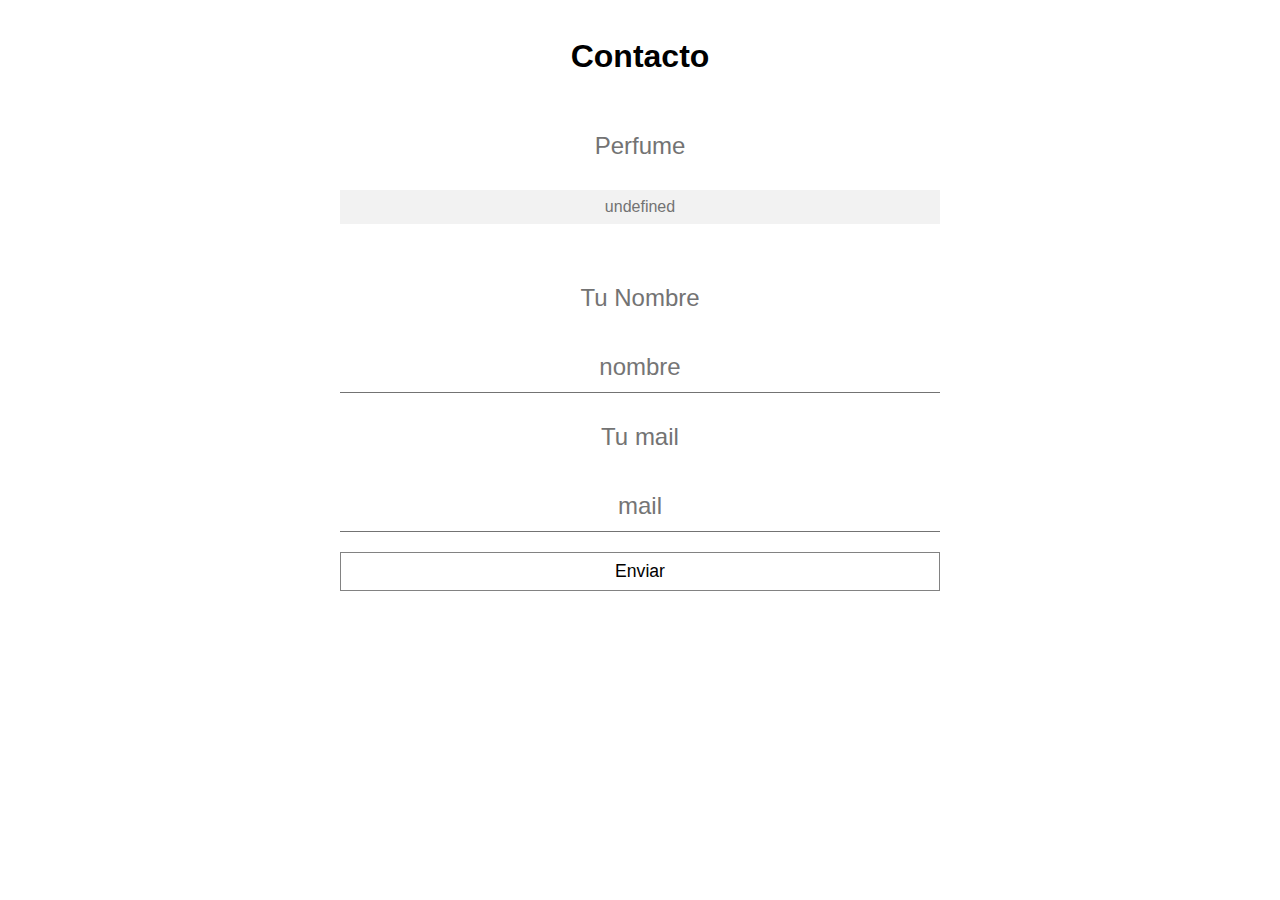
<file: form_compra.html>
<!DOCTYPE html>
<html>
	<head>
        <meta charset="utf-8">        
        <meta name="author" content="Perfumes">
        <meta name="description" content="Perfumes">
        <link rel="stylesheet" type="text/css"  href="style-flex.css">
         <meta name="viewport" content="width=device-width, initial-scale=1.0">
    
        <title>Perfumes</title>           
        
    </head>
<body>    
   <h1>Contacto</h1> 
    
        <form action="sendmail.php"   method="post" class="form_contacto">
                 <div id='formtext'>
                    <label for="perfume">Perfume</label><br/>
                    <input type="text" id="myperfume" name="myperfume"/><br/>
                    <label for="myname">Tu Nombre</label><br/>
                    <input type="text" id="myname"  name="myname" required="required" placeholder="nombre"/><br/>
                   
                    <label for="Tu mail">Tu mail</label><br/>
                    <input type="email" id="mymail"  name="mymail" required="required" placeholder="mail"/><br/>
                    <!-- <div class="formbutton"> -->
                      <!-- <input type="submit" value='Enviar' class="formbutton" /> -->
                      <button type="submit" name="submit" >Enviar</button>
                    <!-- </div> -->
                    
                </div>


        </form>
   


    </body>   
<script>
            function getUrlVars() {
            var vars = {};
            var parts = window.location.href.replace(/[?&]+([^=&]+)=([^&]*)/gi, function(m,key,value) {
                vars[key] = value;
            });
            return vars;
        }
            var number = getUrlVars()["perfume"];
           document.getElementById("myperfume").value= unescape(number);

</script> 



</html>
</file>
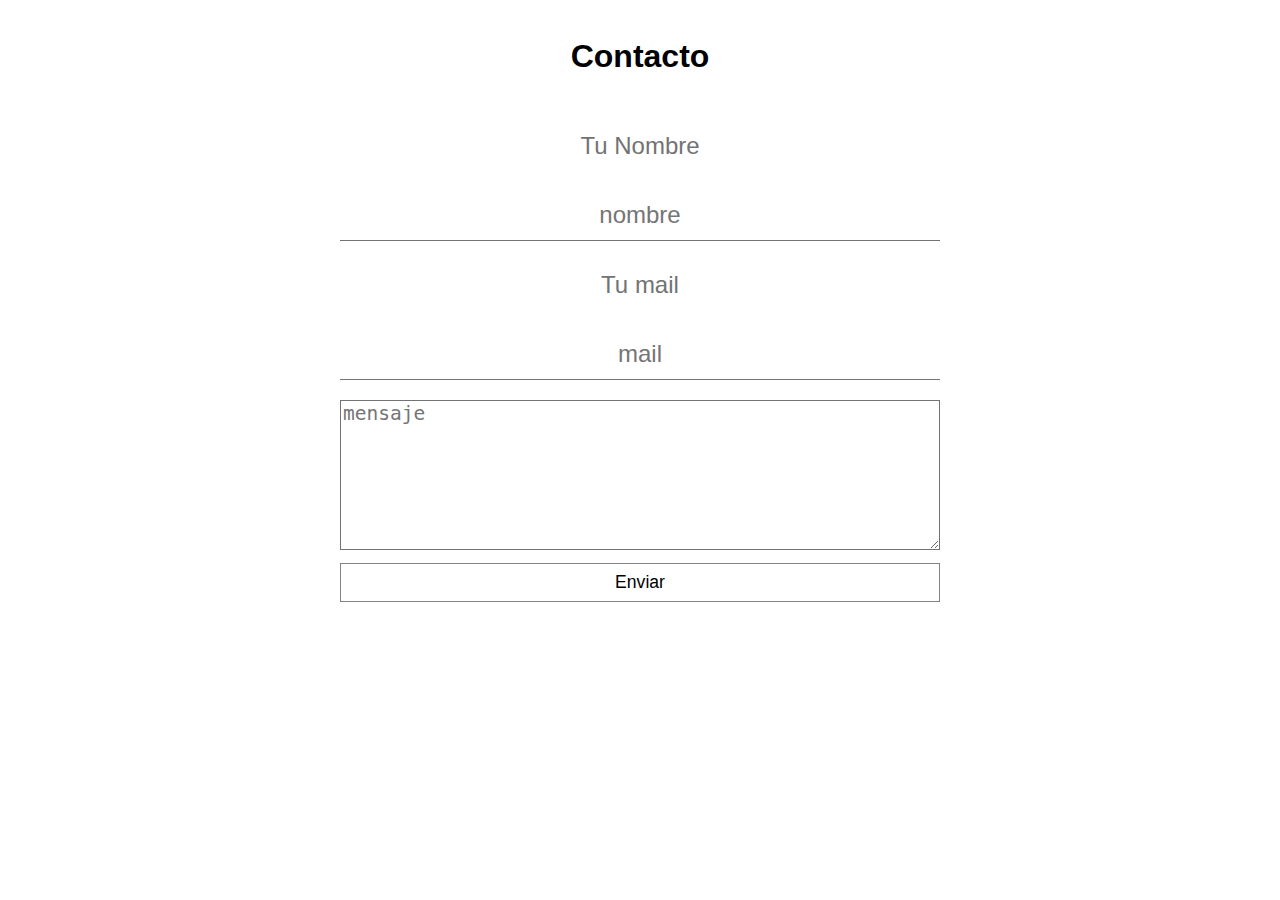
<file: form_contacto.html>
<!DOCTYPE html>
<html>
	<head>
        <meta charset="utf-8">        
        <meta name="author" content="Perfumes">
        <meta name="description" content="Perfumes">
        <link rel="stylesheet" type="text/css"  href="style-flex.css">
         <meta name="viewport" content="width=device-width, initial-scale=1.0">
    
        <title>Perfumes</title>           
        
    </head>
<body>    
   <h1>Contacto</h1> 
    
        <form action="sendmailcontact.php"   method="post" class="form_contacto">
                 <div id='formtext'>
                    
                    <label for="myname">Tu Nombre</label><br/>
                    <input type="text" id="myname"  name="myname" required="required" placeholder="nombre"/><br/>
                   
                    <label for="Tu mail">Tu mail</label><br/>
                    <input type="email" id="mymail"  name="mymail" required="required" placeholder="mail"/><br/>
                   
                    <textarea name="text" placeholder="mensaje"></textarea>
                    
                      <!-- <input type="submit" value='Enviar' class="formbutton" /> -->
                      <button type="submit" name="submit" >Enviar</button>
                 
                    
                </div>


        </form>
   


    </body>   




</html>
</file>
<file: style-flex.css>
html,body,div,img{
    padding: 0px;
    margin: 0px;
    font-family: 'Roboto', sans-serif;
    font-size: 1em;
    vertical-align: baseline;
   
} 
html{
    overflow-y:scroll;
}

body {
    line-height: 1;
}

input {
    border-radius: 0;  /*  bcos iphone force a radius. */
    -webkit-appearance: none;
}

.container{
    max-width:  1335px;
    margin: 60px auto;
}
.grid-row {
  display: flex;
  flex-flow: row wrap;
  justify-content: flex-start;
}   
.grid-item{
    flex-basis: 25%; /* tamaño de cada item sobre el total, 5 items a mostrar, el resto por wrap se va a al siguiente row */
    position: relative;
    padding: 0px;
    box-sizing: border-box;
    text-align: center;
    padding: 30px;
}

h1{  
    font-size: 2em;
    text-align: center;
    margin-top: 40px;
}
span{
    font-size: 0.5em;
}
img{
    max-width: 100%;
    height: auto;
     box-shadow: 3px 3px 20px grey;
}
h1.dis br{
   display:none; 
} 
a{
    vertical-align: middle;
    text-decoration: none;
}
.btn {
  position: relative;
  display: table-cell;
  vertical-align: middle;
  color: #050505;
  width: 180px;
  height: 35px;
  margin: auto;
  transition: all 0.3s;  
}
.btn span{
    transition: all 0.3s;
    transform: scale(1, 1);
    font-size: 1.1em;
}
.btn::before, .btn::after {
  content: '';
  position: absolute;
  transition: all 0.3s;
  bottom: 0;
  left: 0;
  width: 100%;
  height: 100%;
  z-index: 1;
}

span.eco{
    font-family: 'Roboto', sans-serif;
    font-size: 1em;
    line-height: 1.4em;
    background: rgba(5, 5, 5, 0.1) ;
    display: block;
    width: 600px;
    margin: 50px auto;
    padding:10px
    
}


/* BTN THREE --------------------------------*/
.btn-three::before {
  opacity: 0;
  background: rgba(5, 5, 5, 0.1);
  transform: scale(1, 0.1);
}

.btn-three:hover::before {
  opacity: 1;
  transform: scale(1, 1);
}

.btn-three::after {
  transition: all 0.3s;
  border: 1px solid rgba(5, 5, 5, 0.5);
}

.btn-three:hover::after {
  transform: scale(1, .1);
  opacity: 0;
}

form{
    width: 1200px;
    margin: auto;
    margin-top: 50px;
    /* border: 1px solid red; */
}
#formtext{
    width: 50%;
    margin: auto;
    height: 500px;
    /* background: red; */
    /* border: 1px solid red; */
}
.form_contacto input{
    display: inline-block;
    border: none;
    border-bottom: 1px solid #737373;
    text-align: center;
    width: 100%;
    font-size: 1.5em;
    margin: 20px 0px;
    outline:none;
    color: #737373;
    line-height: 2;
     box-sizing: border-box;
}

.form_contacto label {
      display: inline-block;
      border: none;
      text-align: center;
      width: 100%;
      font-size: 1.5em;
      margin: 0px;
      outline:none;
      color: #737373;
      line-height: 2;
}


.form_contacto input[name="myperfume"]{
    pointer-events: none;
    border: none;
    text-align: center;
    background: #f2f2f2;
    width: 100%;
    /* border-radius: 5px; */
    font-size: 16px;
    margin: 20px 0px 50px 0px;
}
 
button{
    width:100%;
    font-size: 1.1em;
    line-height: 2em;
    background: white;
    border: 1px solid  rgba(5, 5, 5, 0.5);
}

button:hover{
    background:  rgba(5, 5, 5, 0.1);
    border: 1px solid  rgba(5, 5, 5, 0.1);
}

footer p{
    text-align: center;
    font-size: 0.9em;
    line-height: 1.2em;
    margin-top: 30px;
}

#home{
    border:none;
    color:black;
    font-size: 0.9em;
    text-decoration-line: underline;
}

footer  a{
    display: block;
    width: 250px;
    margin: auto;
    text-align: center;
    font-size: 1.4em;
    line-height: 1.2em;
    border: 1px solid  rgba(5, 5, 5, 0.5);
    padding:10px 15px;
    color:rgba(5, 5, 5, 0.7);
   
}

#home{
    border:none;
    font-size: 0.9em;
}

textarea{
    width: 100%;
    line-height: 1.1em;
    height: 150px;
    font-size: 1.5em;
    color:#737373;
    box-sizing: border-box;
    -webkit-box-sizing: border-box;
    -moz-box-sizing: border-box;        
    border: 1px solid #737373;
    margin-bottom: 10px;
  
}



@media only screen and (min-width: 415px) and (max-width:768px){

.grid-item {
    flex-basis: 50%;  
    font-size: 1.5em;  
}
h1{  
    line-height: 1.4em;
}

h1.dis br{
    display:inline;
}

form{
    width: 500px;
    margin: auto;
    margin-top: 10px;
    /* border: 1px solid red; */
}
#formtext{
    width: 80%;
    margin: auto;
    height: 500px;
    /* background: red;
    border: 1px solid red; */
}
.form_contacto input{
    margin: 5px 0px 15px 0px;
}


span.eco{
    font-size: 1.1em;
    line-height: 1.4em;
}

textarea{
      -webkit-box-sizing: border-box !important;
       -moz-box-sizing: border-box !important;
            box-sizing: border-box !important;
}
}


@media only screen and (max-width: 414px) {

.grid-item {
    flex-basis: 100%;    
}
h1{  
    font-size: 1.1em;
    line-height: 1.5em;

}
h1.dis br{
    display:inline;
}
.form_contacto input{
    margin: 5px 0px 15px 0px;
}
form{
    width: 350px;
    margin: auto;
    margin-top: 10px;

}
#formtext{
    width: 80%;
    margin: auto;
    height: 500px;
}

.form_contacto input{
   font-size: 1em;
}

span.eco{
    font-family: 'Roboto', sans-serif;
    font-size: 0.9em;
    line-height: 1.4em;
    background: rgba(5, 5, 5, 0.1) ;
    display: block;
    width: 350px;
    margin: 50px auto;
    padding:8px
    
}

.mensaje{
    width: 100%;
    margin: auto;
}

textarea{
        width: 100%;
    line-height: 1.1em;
    height: 150px;
    font-size: 1.5em;
    color:#737373;
    -webkit-box-sizing: border-box !important;
       -moz-box-sizing: border-box !important;
            box-sizing: border-box !important;
    border: 1px solid #737373;
    margin-bottom: 10px;
}
}
</file>
